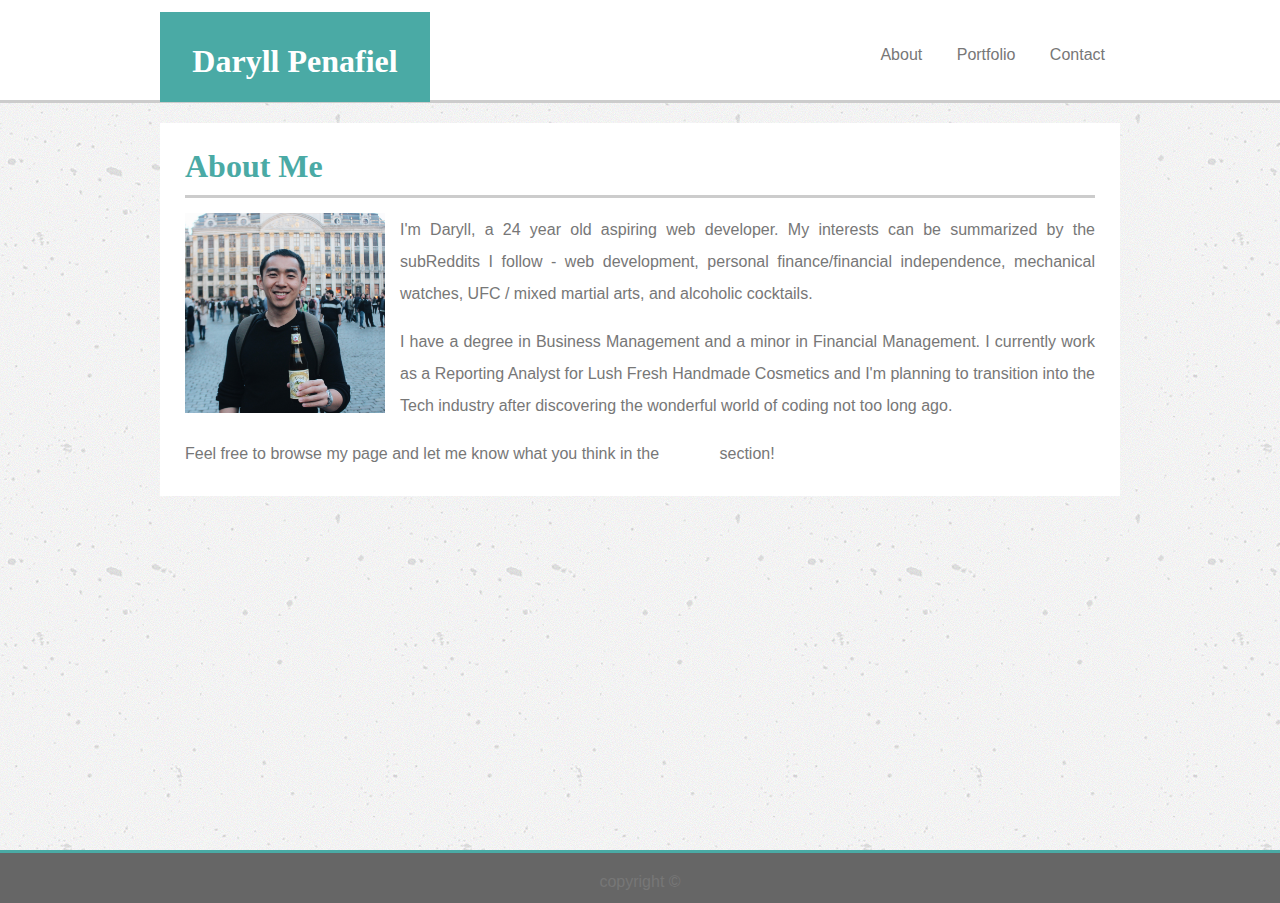
<file: index.html>
<!doctype HTML> 
<html>

<head>
    <title>About Me</title>
    <meta charset="UTF-8">
    <link href="assets/css/reset.css" rel="stylesheet">
    <link href="assets/css/style.css" rel="stylesheet">
</head>

<body>
    
    <div class="exceptfooter">

    <header>
        <div class="navbar">
            <div class="logo">
                <h1 class="name">Daryll Penafiel</h1>
            </div>
           
        <div class="nav-items">
            <ul>
                <li><a href="index.html">About</a></li>
                <li><a href="portfolio.html">Portfolio</a></li>
                <li><a href="contact.html">Contact</a></li>
            </ul>
        </div>
        
     </div>
    </header>
   
    <div class="main-content">
        <h1> About Me</h1>
        <img src="assets/images/headshot1.jpg" height=200 width=200 id="headshot">
        <p>I'm Daryll, a 24 year old aspiring web developer. My interests can be summarized by the subReddits I follow -
            web development, personal finance/financial independence, mechanical watches, UFC / mixed martial arts, and alcoholic cocktails.  
        </p>
        <p>I have a degree in Business Management and a minor in Financial Management. I currently work as a Reporting Analyst for Lush
            Fresh Handmade Cosmetics and I'm planning to transition into the Tech industry after discovering the wonderful world of coding not too long ago.
        </p>
        <p>Feel free to browse my page and let me know what you think in the <a href="contact.html"> contact</a> section!</p> 

    </div>

    </div>

<footer>
    copyright &copy;
</footer>

</body>

</html>
</file>
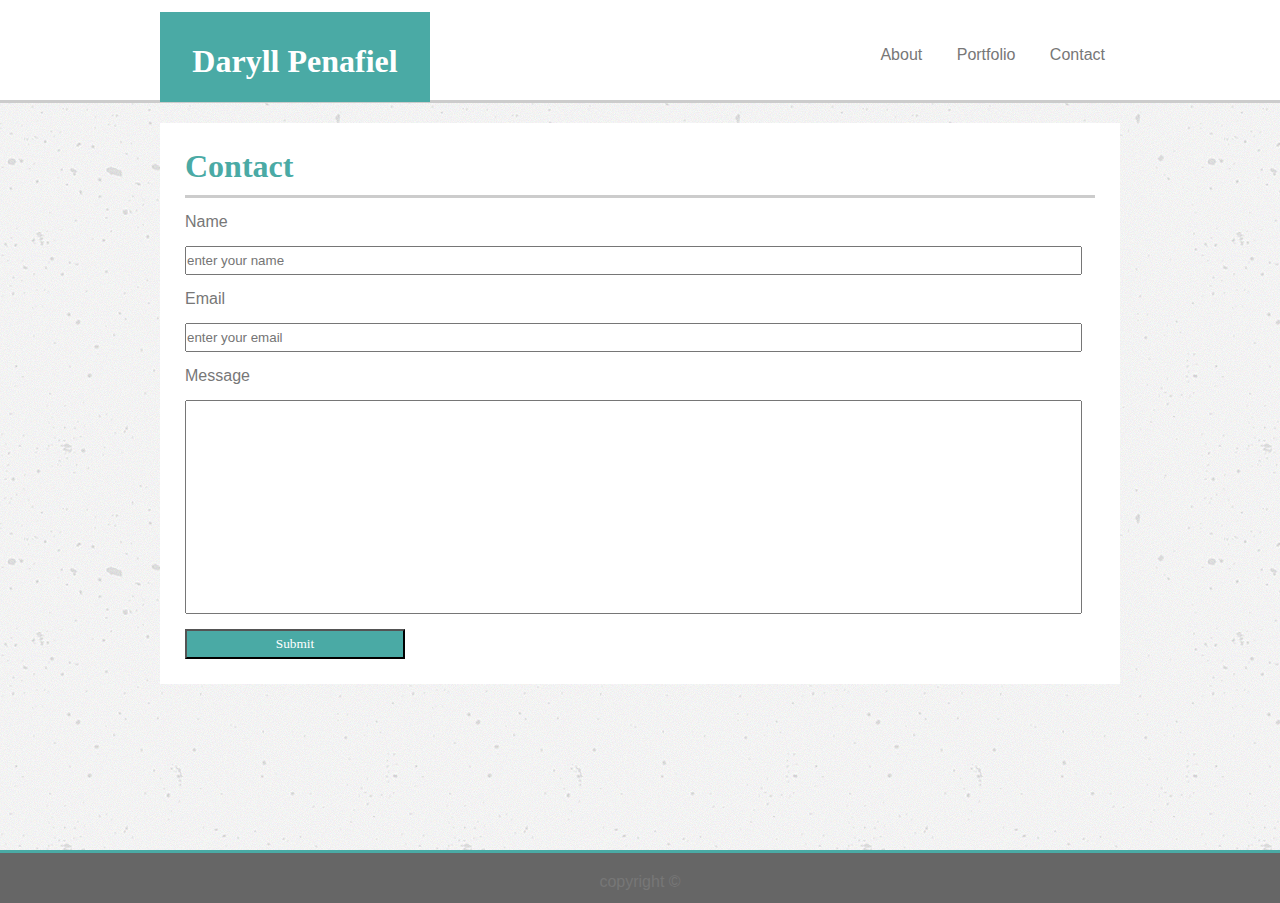
<file: contact.html>
<!doctype HTML> 
<html>

<head>
    <title>Contact</title>
    <meta charset="UTF-8">
    <link href="assets/css/reset.css" rel="stylesheet">
    <link href="assets/css/style.css" rel="stylesheet">
</head>
<body>

    <div class="exceptfooter">
    <header>
        <div class="navbar">
        <div class="logo">
            <h1 class="name">Daryll Penafiel</h1>
        </div>
                   
        <div class="nav-items">
            <ul>
                 <li><a href="index.html">About</a></li>
                <li><a href="portfolio.html">Portfolio</a></li>
                <li><a href="contact.html">Contact</a></li>
            </ul>
        </div>
                
    </div>
    </header>

    <div class="main-content">
        <h1> Contact </h1>

        <form>
        <p>Name</p>
        <input class="input-name" type="text" placeholder="enter your name">
        <p>Email</p>
        <input class="input-email" type="email" placeholder="enter your email">
        <p>Message</p>
        <input class="input-message" type="text">
        <input class="input-submit" type="submit" id="submit">
        </form>
        
    </div>

    </div>

<footer>
    copyright &copy;
</footer>

</body>

</html>
</file>
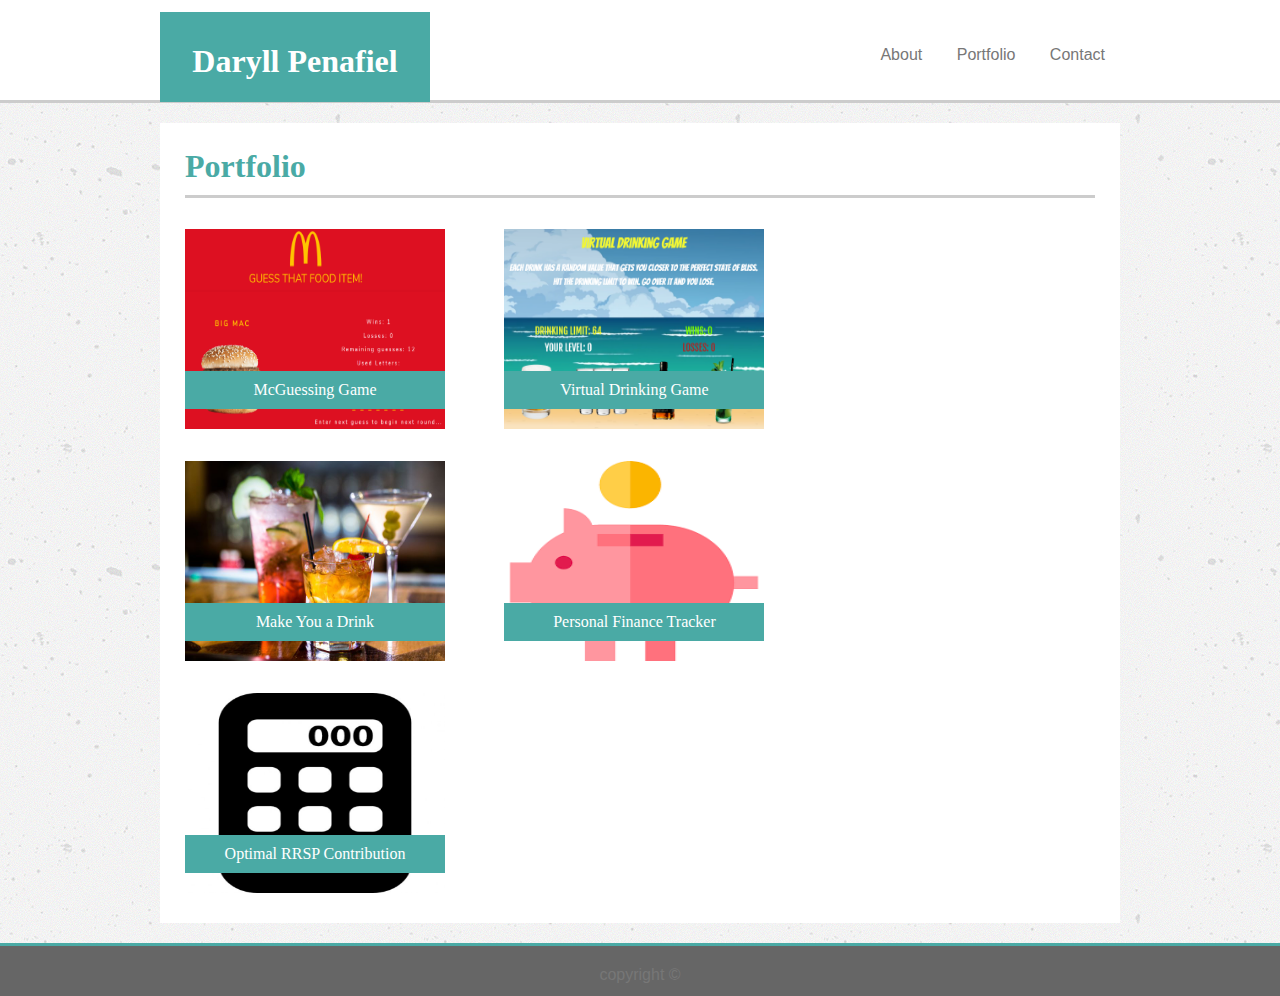
<file: portfolio.html>
<!doctype HTML> 
<html>

<head>
    <title>Portfolio</title>
    <meta charset="UTF-8">
    <link href="assets/css/reset.css" rel="stylesheet">
    <link href="assets/css/style.css" rel="stylesheet">
</head>

<body>

    <div class="exceptfooter">

    <header>
        <div class="navbar">
        <div class="logo">
            <h1 class="name">Daryll Penafiel</h1>
        </div>
                   
        <div class="nav-items">
            <ul>
                 <li><a href="index.html">About</a></li>
                <li><a href="portfolio.html">Portfolio</a></li>
                <li><a href="contact.html">Contact</a></li>
            </ul>
        </div>
                
        </div>
    </header>

    <div class="main-content" id="portpics">
    <h1> Portfolio</h1>
        <figure>
            <img src="assets/images/mcguessing.png" height=200 width=260 class="portfolio-pic">
            <figcaption><a href="https://daryllpenafiel.github.io/Word-Guess-Game/">McGuessing Game </a></figcaption>
        </figure> 
        <figure>
            <img src="assets/images/virtualdrinking.png" height=200 width=260 class="portfolio-pic">
            <figcaption><a href="https://daryllpenafiel.github.io/unit-4-game/">Virtual Drinking Game</a></figcaption>
        </figure>
        <figure>
            <img src="assets/images/cocktails.jpeg" height=200 width=260 class="portfolio-pic">
            <figcaption> Make You a Drink </figcaption>
        </figure>
        <figure>
            <img src="assets/images/piggybank.png" height=200 width=260 class="portfolio-pic">
            <figcaption> Personal Finance Tracker </figcaption>
        </figure>
        <figure>
            <img src="assets/images/calculator.jpg" height=200 width=260 class="portfolio-pic">
            <figcaption> Optimal RRSP Contribution </figcaption>
        </figure>

    </div>

    </div>

<footer>
    <span> copyright &copy; </span>
</footer>

</body>

</html>
</file>
<file: assets/css/style.css>
body {
    background-image: url("concrete.png");
    font-family: 'Arial', 'Helvetica Neue', Helvetica, sans-serif;
    color: #777777;
    margin: 0;
    padding: 0;
    height: 100%;
}

header {
    width: auto;
    background-color: #ffffff;
    height: 100px;
    margin-bottom: 20px;
    border-bottom:#cccccc 3px solid;
    margin-top: 0;
}

.navbar {
    background-color: #ffffff;
    height: 100px;
    width:960px;
    margin-top: 0;
    margin-left: auto;
    margin-right: auto;
    margin-bottom: 20px;
    position: relative;
}

.logo {
    position: absolute;
    bottom: -2px;
    color: #ffffff;
    background-color: #4aaaa5;
    width: 250px;
    padding: 10px;
    text-align: center;
    font-family: 'Georgia', Times, 'Times New Roman', serif;
    float: left;
    height: 70px;
}
.nav-items {
    float: right;
    padding: 15px 0px 15px 15px;
    box-sizing: border-box;
}

li {
    list-style: none;
    display: inline-block;
    padding: 15px;
    font-family: 'Arial', 'Helvetica Neue', Helvetica, sans-serif;
}

li a {
    text-decoration: none;
    color:  #777777;
    font-family: 'Arial', 'Helvetica Neue', Helvetica, sans-serif;
}

.exceptfooter {
    min-height: calc(100vh - 70px);
}

footer {
    width: 100%;
    height: 30px;
    background-color: #666666;
    text-align: center;
    border-top: solid 3px #4aaaa5;
    padding: 20px 0px 0px;
    margin-top: 20px;
}

.main-content {
    width: 960px;
    box-sizing: border-box;
    margin: auto;
    background-color: #ffffff;
    border-color: #dddddd;
    padding: 10px;
    height: auto;
}

.main-content h1 {
    color:#4aaaa5;
    font-family: 'Georgia', Times, 'Times New Roman', serif;
    border-bottom:#cccccc 3px solid;
    padding-bottom: 10px;
    margin: 15px;
}

#portpics {
    height: 800px;
}
p {
    font-family: 'Arial', 'Helvetica Neue', Helvetica, sans-serif;
    text-align: justify;
    line-height: 2em;
}

.main-content p {
    padding: 0px 15px 0px 15px;
}

figure {
    box-sizing: border-box;
    position: relative;
    display: inline-block;
    width: 260px;
    height: 200px;
    margin-left: 15px;
}

figcaption {
    font-family: 'Georgia', Times, 'Times New Roman', serif;
    background-color: #4aaaa5;
    color: #ffffff;
    width: 100%;
    text-align: center;
    position: absolute;
    bottom: 20px;
    padding: 10px 0px;
}

input {
    width: 95%;
    padding: 5px 0px;
    margin-left: 15px;
}

.input-message {
    height: 200px;
}

.input-submit {
    font-family: 'Georgia', Times, 'Times New Roman', serif;
    background-color: #4aaaa5;
    color: #ffffff;
    margin: 15px 0 15px 15px;
    width: 220px;
}

input #message {
    height: 200px;
}

#headshot {
    float: left;
    margin-right: 15px;
    margin-left: 15px;
}

form p {
    line-height: 1em;
}

a {
    text-decoration: inherit;
    color: white;
}
</file>
